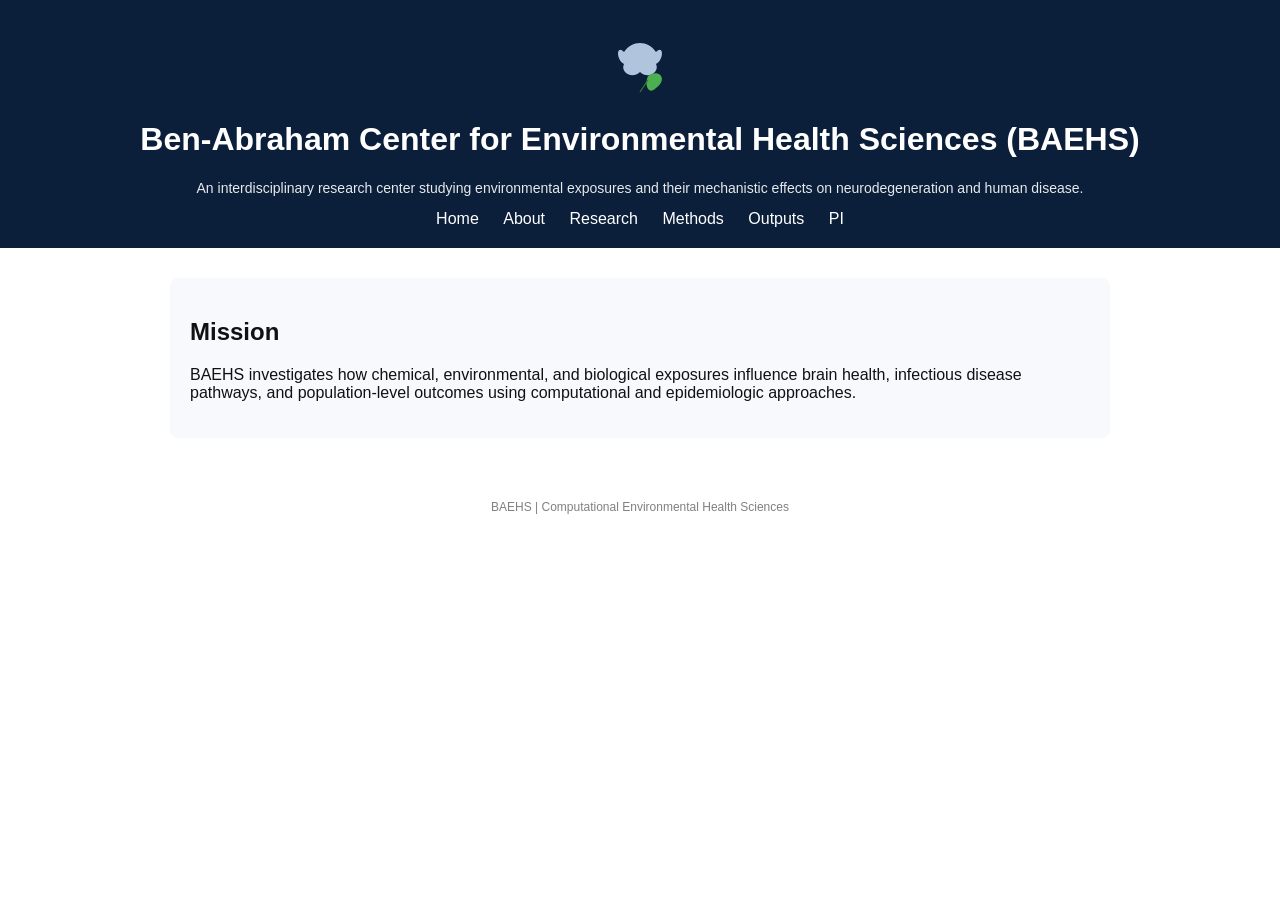
<file: baehs-site/index.html>
<!DOCTYPE html>
<html>
<head>
  <meta charset="UTF-8">
  <title>BAEHS</title>
  <link rel="stylesheet" href="styles.css">
</head>
<body>

<header>
  <img src="logo.svg" class="logo">
  <h1>Ben-Abraham Center for Environmental Health Sciences (BAEHS)</h1>
  <p class="subtitle">
    An interdisciplinary research center studying environmental exposures and their mechanistic effects on neurodegeneration and human disease.
  </p>

  <nav>
    <a href="index.html">Home</a>
    <a href="about.html">About</a>
    <a href="research.html">Research</a>
    <a href="methods.html">Methods</a>
    <a href="outputs.html">Outputs</a>
    <a href="pi.html">PI</a>
  </nav>
</header>

<main>
  <section class="card">
    <h2>Mission</h2>
    <p>
      BAEHS investigates how chemical, environmental, and biological exposures influence brain health, infectious disease pathways, and population-level outcomes using computational and epidemiologic approaches.
    </p>
  </section>
</main>

<footer>
  <p>BAEHS | Computational Environmental Health Sciences</p>
</footer>

</body>
</html>
</file>
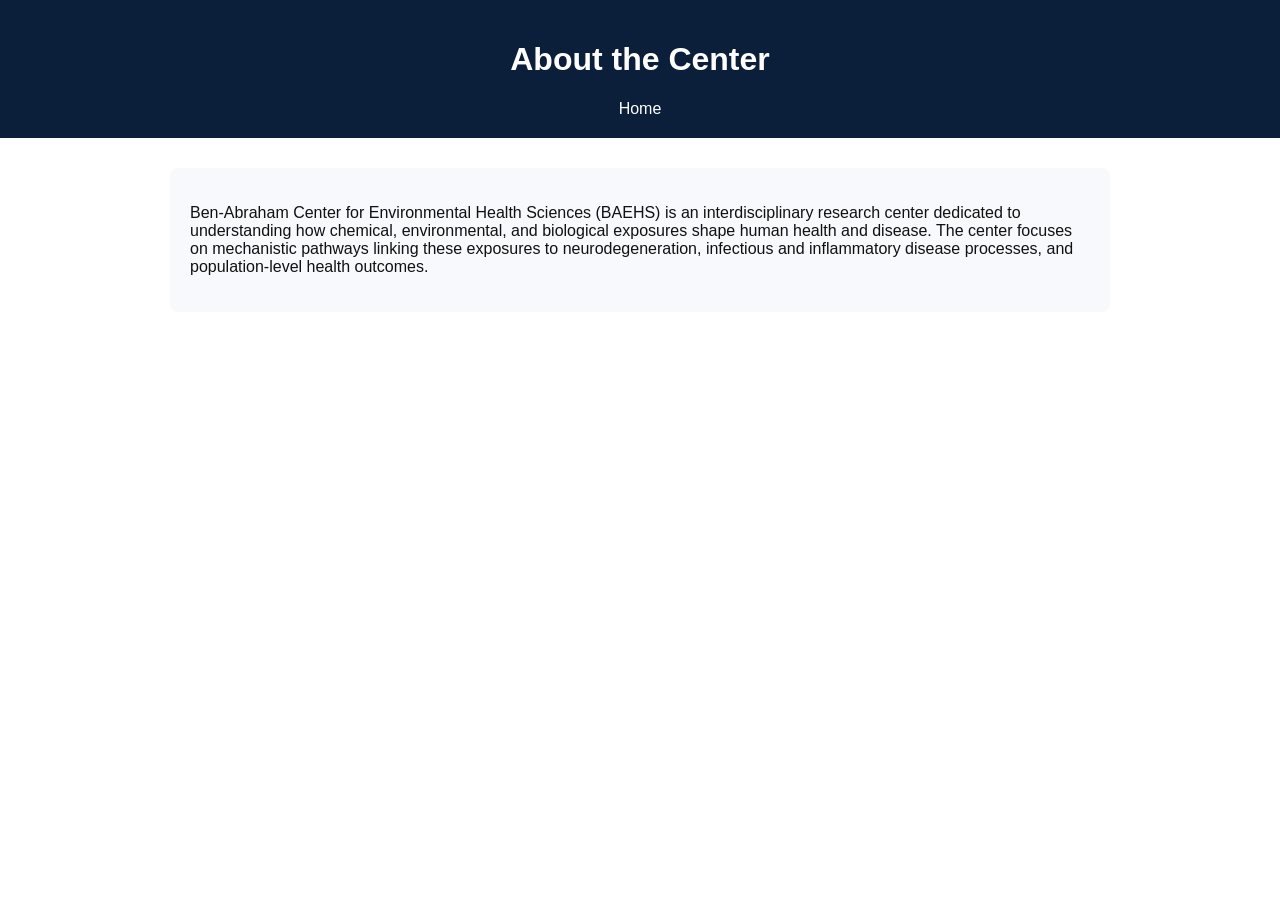
<file: baehs-site/about.html>
<!DOCTYPE html>
<html>
<head>
  <meta charset="UTF-8">
  <title>About BAEHS</title>
  <link rel="stylesheet" href="styles.css">
</head>
<body>

<header>
  <h1>About the Center</h1>
  <nav>
    <a href="index.html">Home</a>
  </nav>
</header>

<main class="card">
<p>
Ben-Abraham Center for Environmental Health Sciences (BAEHS) is an interdisciplinary research center dedicated to understanding how chemical, environmental, and biological exposures shape human health and disease. The center focuses on mechanistic pathways linking these exposures to neurodegeneration, infectious and inflammatory disease processes, and population-level health outcomes.
</p>
</main>

</body>
</html>
</file>
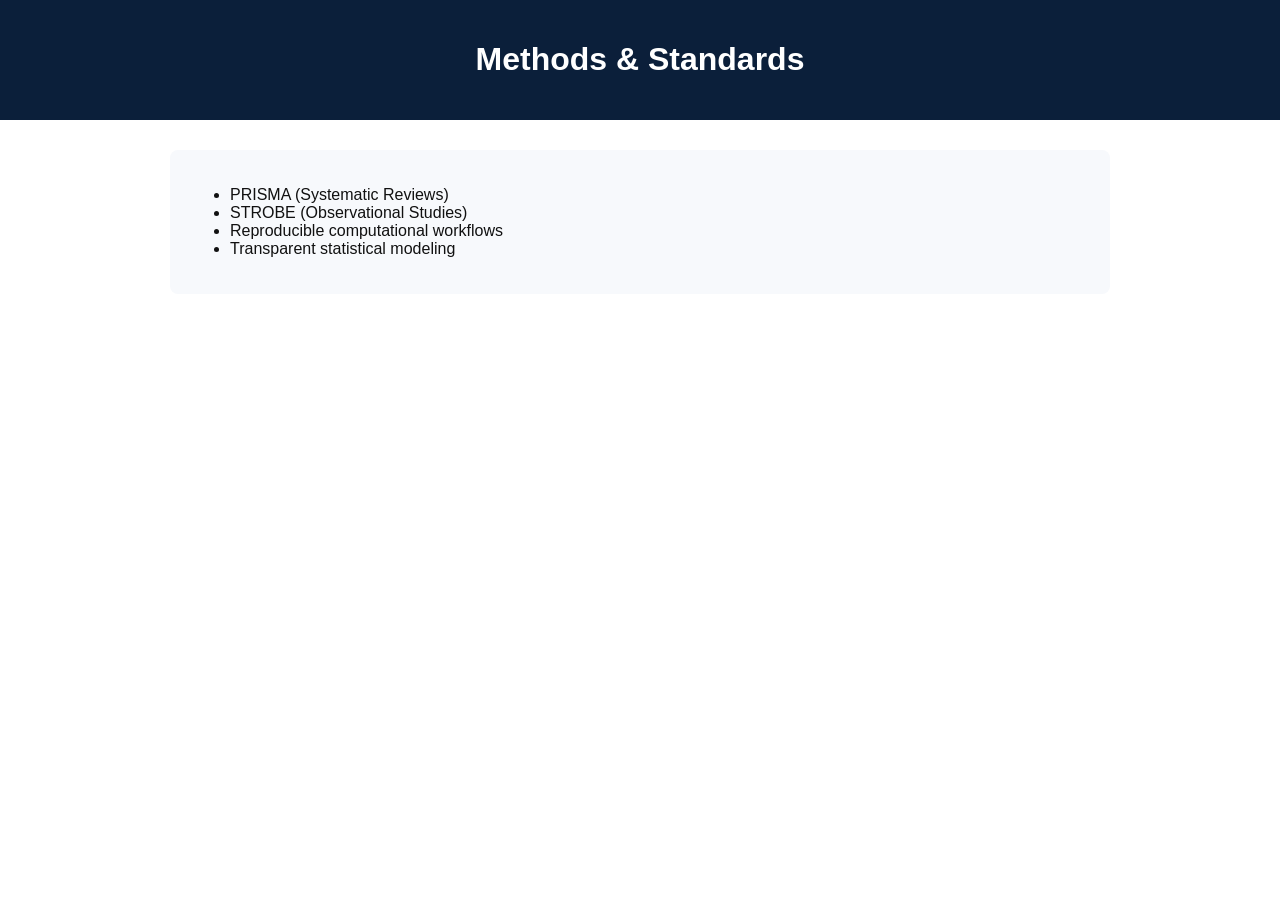
<file: baehs-site/methods.html>
<!DOCTYPE html>
<html>
<head>
  <meta charset="UTF-8">
  <title>Methods</title>
  <link rel="stylesheet" href="styles.css">
</head>
<body>

<header><h1>Methods & Standards</h1></header>

<main class="card">

<ul>
  <li>PRISMA (Systematic Reviews)</li>
  <li>STROBE (Observational Studies)</li>
  <li>Reproducible computational workflows</li>
  <li>Transparent statistical modeling</li>
</ul>

</main>

</body>
</html>
</file>
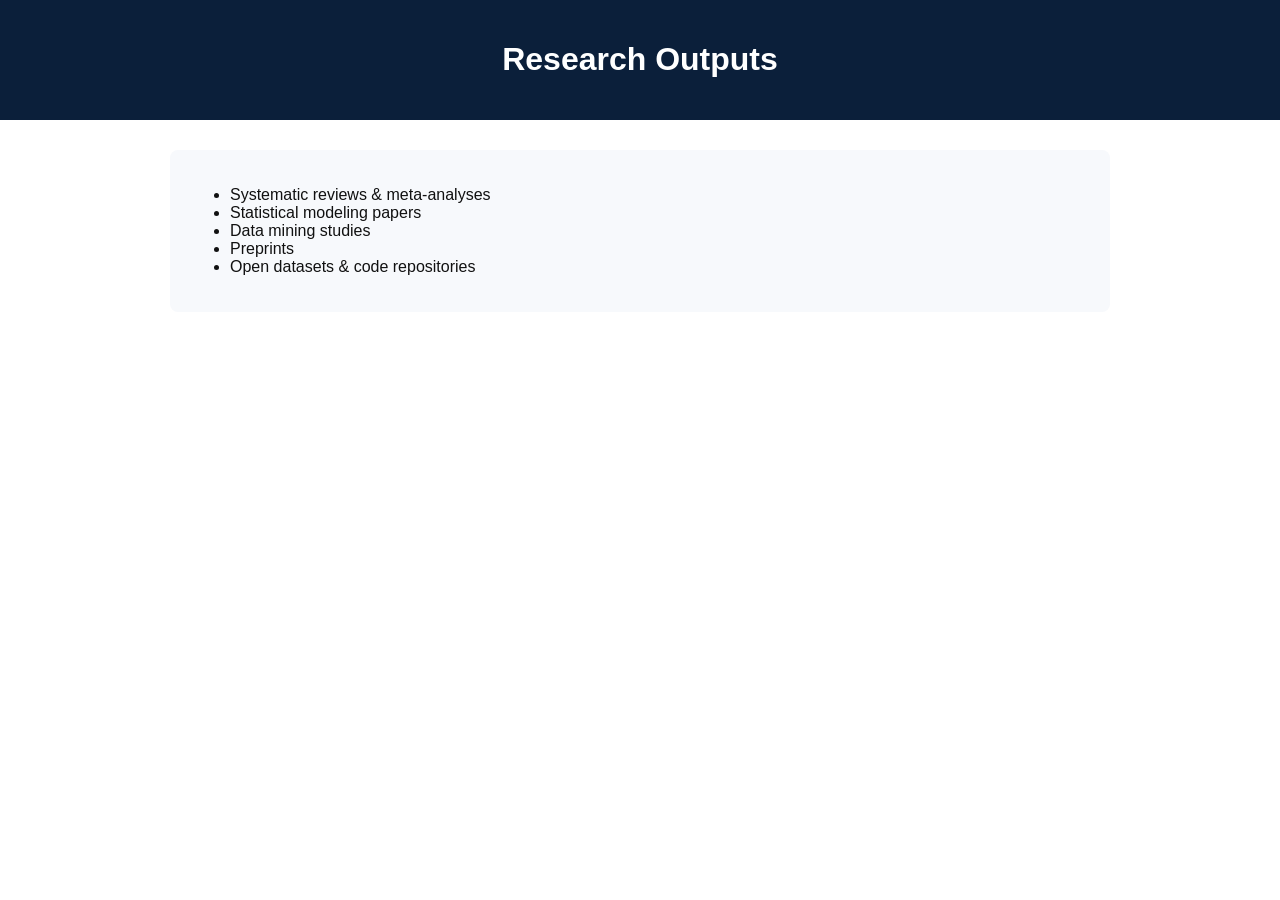
<file: baehs-site/outputs.html>
<!DOCTYPE html>
<html>
<head>
  <meta charset="UTF-8">
  <title>Outputs</title>
  <link rel="stylesheet" href="styles.css">
</head>
<body>

<header><h1>Research Outputs</h1></header>

<main class="card">

<ul>
  <li>Systematic reviews & meta-analyses</li>
  <li>Statistical modeling papers</li>
  <li>Data mining studies</li>
  <li>Preprints</li>
  <li>Open datasets & code repositories</li>
</ul>

</main>

</body>
</html>
</file>
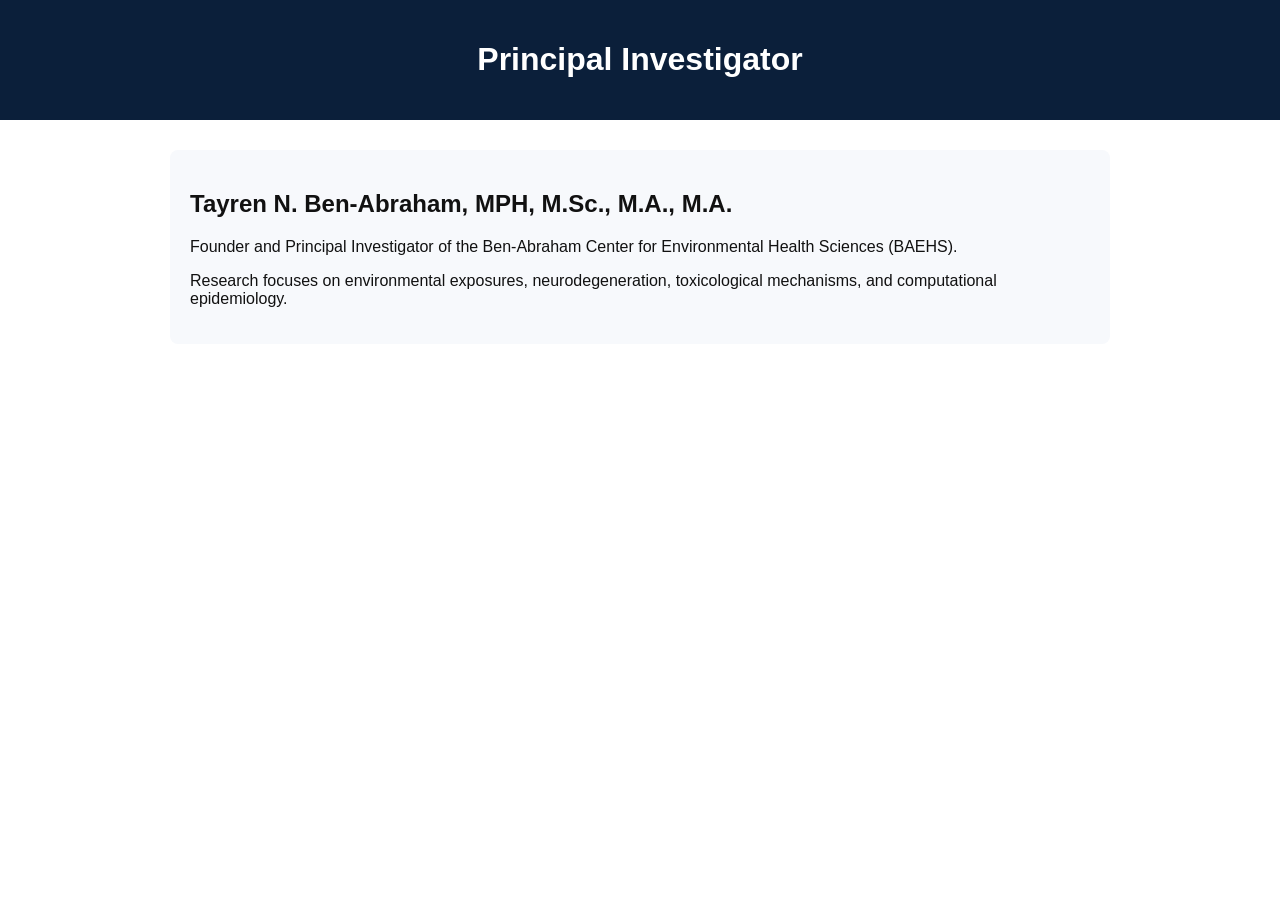
<file: baehs-site/PI.html>
<!DOCTYPE html>
<html>
<head>
  <meta charset="UTF-8">
  <title>Principal Investigator</title>
  <link rel="stylesheet" href="styles.css">
</head>
<body>

<header><h1>Principal Investigator</h1></header>

<main class="card">

<h2>Tayren N. Ben-Abraham, MPH, M.Sc., M.A., M.A.</h2>

<p>
Founder and Principal Investigator of the Ben-Abraham Center for Environmental Health Sciences (BAEHS).
</p>

<p>
Research focuses on environmental exposures, neurodegeneration, toxicological mechanisms, and computational epidemiology.
</p>

</main>

</body>
</html>
</file>
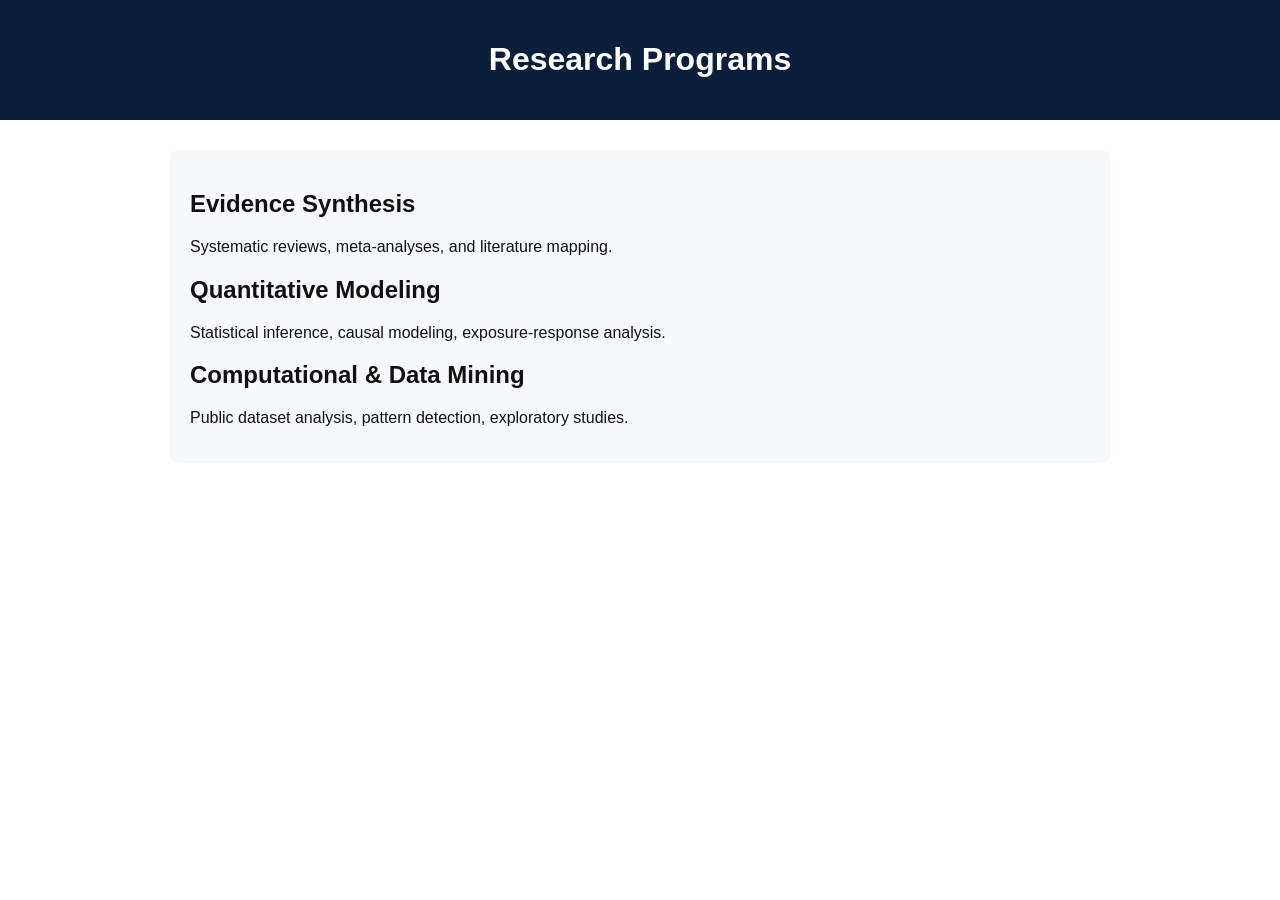
<file: baehs-site/research.html>
<!DOCTYPE html>
<html>
<head>
  <meta charset="UTF-8">
  <title>Research</title>
  <link rel="stylesheet" href="styles.css">
</head>
<body>

<header><h1>Research Programs</h1></header>

<main class="card">

<h2>Evidence Synthesis</h2>
<p>Systematic reviews, meta-analyses, and literature mapping.</p>

<h2>Quantitative Modeling</h2>
<p>Statistical inference, causal modeling, exposure-response analysis.</p>

<h2>Computational & Data Mining</h2>
<p>Public dataset analysis, pattern detection, exploratory studies.</p>

</main>

</body>
</html>
</file>
<file: baehs-site/styles.css>
body {
  font-family: Arial, sans-serif;
  margin: 0;
  background: #ffffff;
  color: #111;
}

header {
  background: #0b1f3a;
  color: white;
  padding: 20px;
  text-align: center;
}

nav a {
  color: white;
  margin: 0 10px;
  text-decoration: none;
}

.logo {
  width: 80px;
  display: block;
  margin: 0 auto 10px auto;
}

.subtitle {
  font-size: 14px;
  opacity: 0.9;
}

.card {
  max-width: 900px;
  margin: 30px auto;
  padding: 20px;
  background: #f7f9fc;
  border-radius: 8px;
}

footer {
  text-align: center;
  padding: 20px;
  font-size: 12px;
  color: gray;
}
</file>
